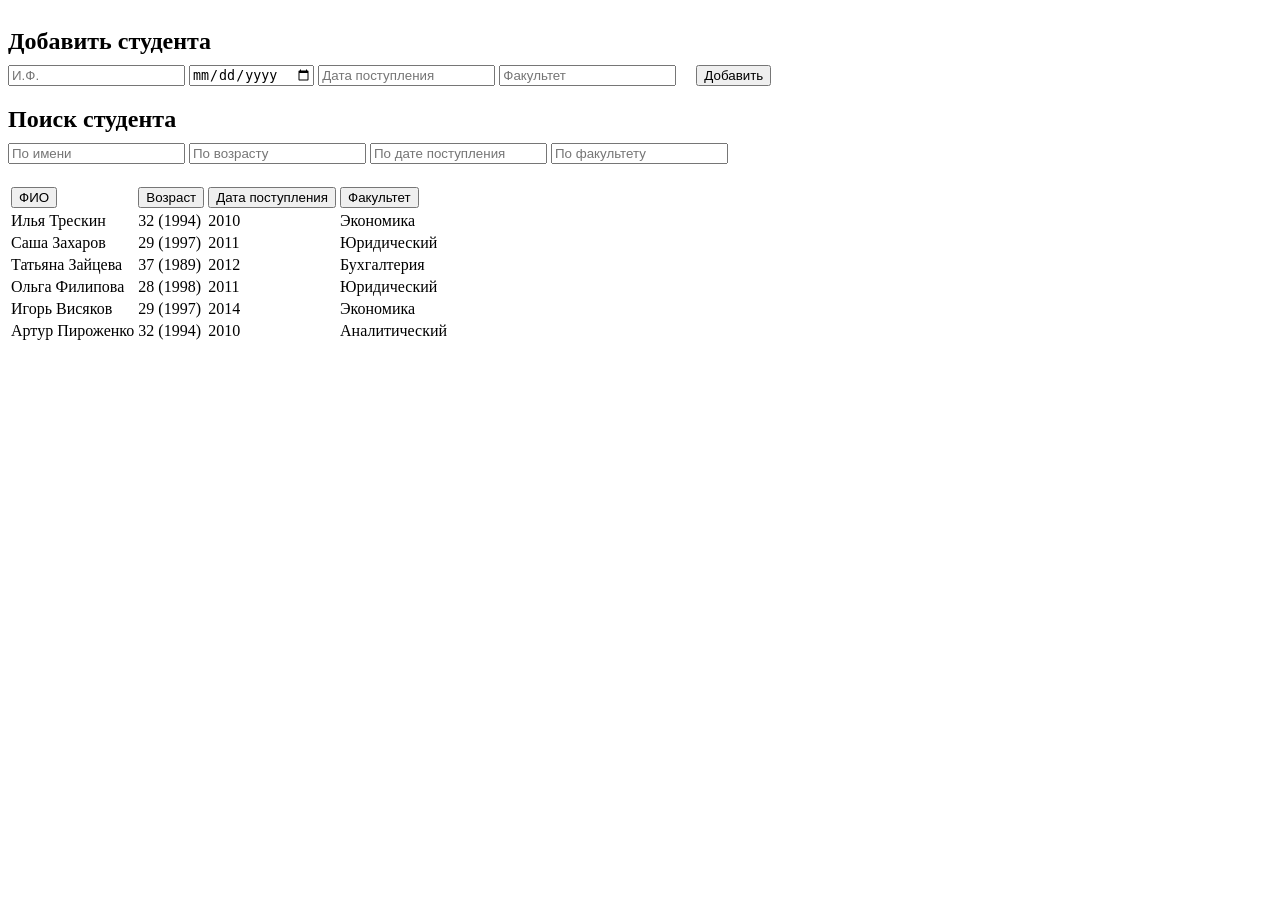
<file: index.html>
<!DOCTYPE html>
<html lang="en">
<head>
    <meta charset="UTF-8">
    <meta name="viewport" content="width=device-width, initial-scale=1.0">
    <title>Document</title>
    <link rel="stylesheet" href="css/style.css">
    <script src="js/script.js" defer></script>
    
</head>
<body>
    <section class="add-form">
        <div class="container">
            <h2>Добавить студента</h2>
            <form class="add-stud" id="add-student" action="">
                <div class="inputs">
                    <input type="text" data-column="name" placeholder="И.Ф.">
                    <input type="date" data-column="birthday" name="" id="">
                    <input type="text" data-column="start" placeholder="Дата поступления">
                    <input type="text" data-column="faculty" placeholder="Факультет">
                </div>
                
                <button type="submit">Добавить</button>
            </form>
        </div>
    </section>

    <form class="search" action="">
        <h2>Поиск студента</h2>
        <input class="search__input" type="text" data-column="name" placeholder="По имени">
        <input class="search__input" type="text" data-column="birthday" placeholder="По возрасту">
        <input class="search__input" type="text" data-column="start" placeholder="По дате поступления">
        <input class="search__input" type="text" data-column="faculty" placeholder="По факультету">
    </form>
    <table>
        <thead>
            <tr>
                <td><button class="thead__btn" data-column="name">ФИО</button></td>
                <td><button class="thead__btn" data-column="birthday">Возраст</button></td>
                <td><button class="thead__btn" data-column="start">Дата поступления</button></td>
                <td><button class="thead__btn" data-column="faculty">Факультет</button></td>
            </tr>
        </thead>
        <tbody id="tbody">
            
        </tbody>
    </table>
</body>
</html>
</file>
<file: css/style.css>
h2{
    margin: 0;
    margin-bottom: 10px;
}

.search{
    margin-bottom: 20px;
}

.add-form{
    padding: 20px 0;
}

.add-stud{
    display: flex;
}

.inputs{
    margin-right: 20px;
}
</file>
